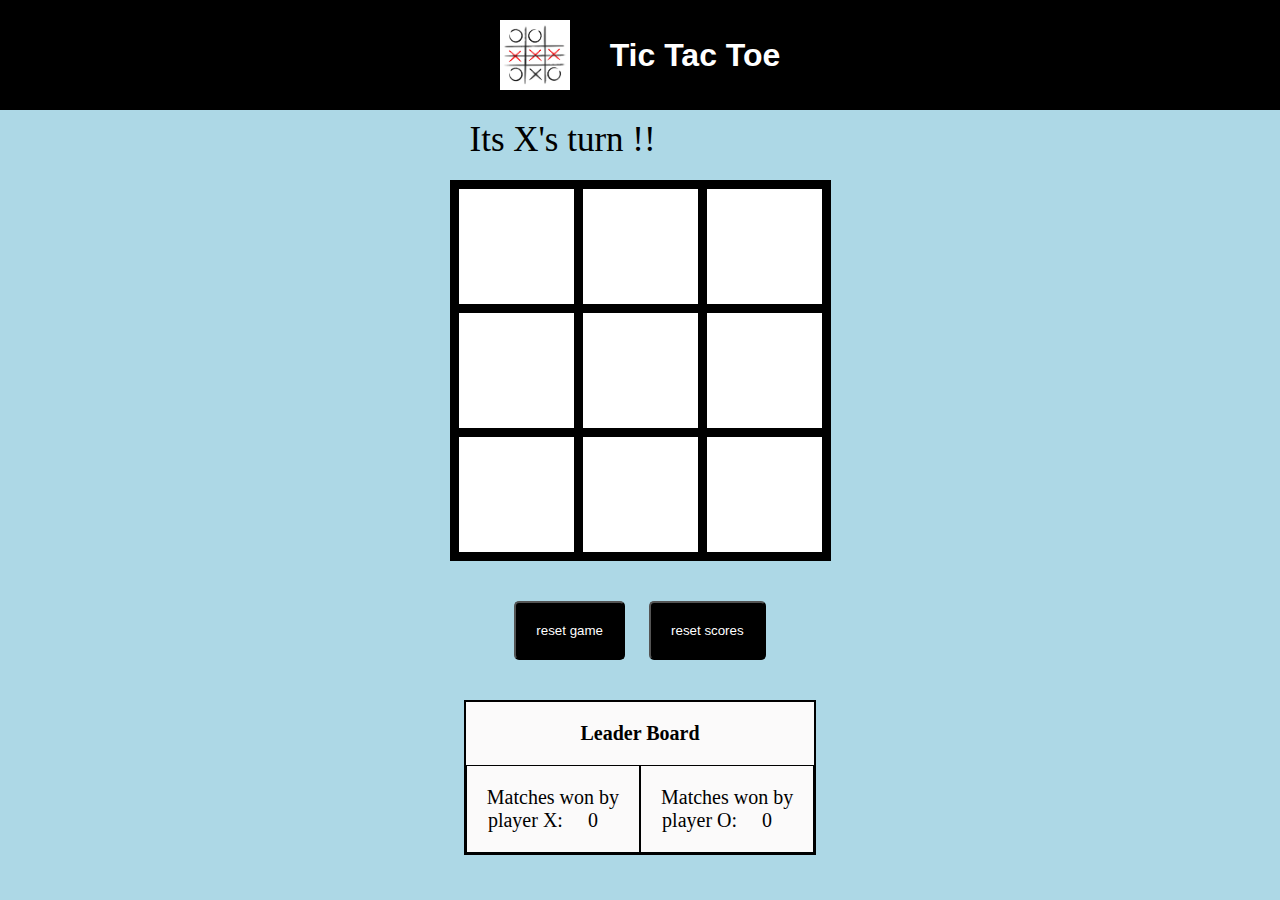
<file: index.html>
<!DOCTYPE html>
<html lang="en">
    <head>
        <meta charset="UTF-8">
        <meta name="viewport" content="width=device-width, initial-scale=1.0">
        <link rel="stylesheet" href="TicTacToe.css">
        <link rel="preconnect" href="https://fonts.googleapis.com">
        <link rel="preconnect" href="https://fonts.gstatic.com" crossorigin>
        <link href="https://fonts.googleapis.com/css2?family=Permanent+Marker&family=Playwrite+DK+Loopet:wght@100..400&display=swap" rel="stylesheet">
        <title>Tic Tac Toe</title>
    </head>
    <body>
        <header>
            <img src="ticTacToeimage.jpg">
            <h1>Tic Tac Toe</h1>
        </header>
        <div class="game-container">
            <div id="game-status"></div>
            <div class="boxes-container">
                <div box-index="0" class="box"></div>
                <div box-index="1" class="box"></div>
                <div box-index="2" class="box"></div>
                <div box-index="3" class="box"></div>
                <div box-index="4" class="box"></div>
                <div box-index="5" class="box"></div>
                <div box-index="6" class="box"></div>
                <div box-index="7" class="box"></div>
                <div box-index="8" class="box"></div>
            </div>
        </div>
        <div class="reset-buttons" >
            <button> reset game</button>
            <button>reset scores</button>
        </div>
        
        <div class="overlay">
            <div class="resetBtn-container">
                <p>Are you sure do you want to reset Game?</p>
                <div class="confirmation-buttons">
                    <button class="cancle">NO</button>
                    <button class="confirmbtn">YES</button>
                </div>
            </div>
        </div>
        <div class="overlay">
            <div class="resetBtn-container">
                <p>Are you sure do you want to reset scores and Game?</p>
                <div class="confirmation-buttons">
                    <button class="cancle">NO</button>
                    <button class="confirmbtn">YES</button>
                </div>
            </div>
        </div>

        <section class="score-card">
            <h4>Leader Board</h4>
            <div class="scores">
                <div id="1">
                    <p>Matches won by  </p>
                    <p>player X: <span id="x-wins"></span> </p>
                </div>
                <div id="2">
                    <p>Matches won by </p>
                    <p> player O: <span id="o-wins"></span> </p>
                </div>
            </div>
        </section>

        <script src="TicTacToe.js"></script>
    </body>
</html>
</file>
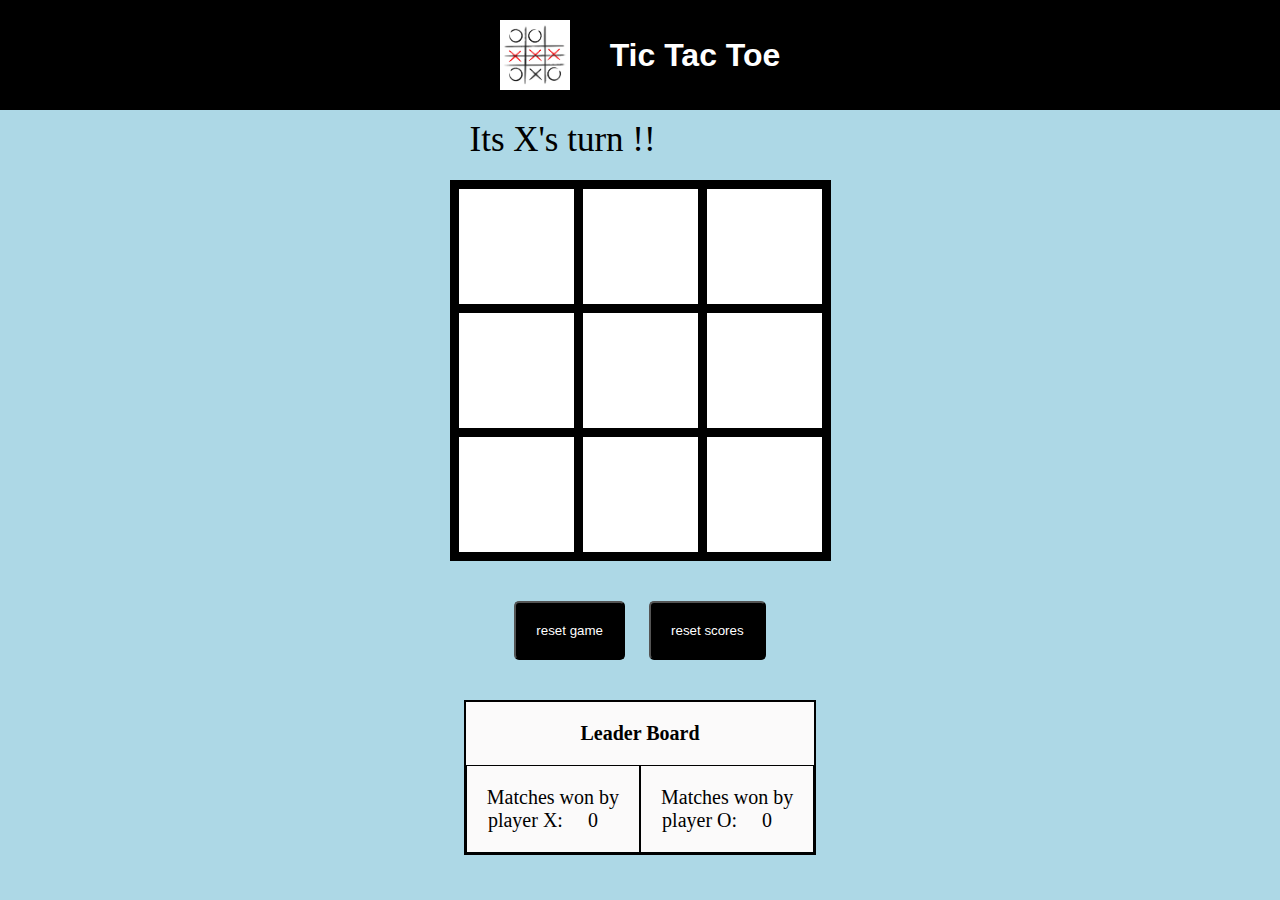
<file: TicTacToe.html>
<!DOCTYPE html>
<html lang="en">
    <head>
        <meta charset="UTF-8">
        <meta name="viewport" content="width=device-width, initial-scale=1.0">
        <link rel="stylesheet" href="TicTacToe.css">
        <link rel="preconnect" href="https://fonts.googleapis.com">
        <link rel="preconnect" href="https://fonts.gstatic.com" crossorigin>
        <link href="https://fonts.googleapis.com/css2?family=Permanent+Marker&family=Playwrite+DK+Loopet:wght@100..400&display=swap" rel="stylesheet">
        <title>Tic Tac Toe</title>
    </head>
    <body>
        <header>
            <img src="ticTacToeimage.jpg">
            <h1>Tic Tac Toe</h1>
        </header>
        <div class="game-container">
            <div id="game-status"></div>
            <div class="boxes-container">
                <div box-index="0" class="box"></div>
                <div box-index="1" class="box"></div>
                <div box-index="2" class="box"></div>
                <div box-index="3" class="box"></div>
                <div box-index="4" class="box"></div>
                <div box-index="5" class="box"></div>
                <div box-index="6" class="box"></div>
                <div box-index="7" class="box"></div>
                <div box-index="8" class="box"></div>
            </div>
        </div>
        <div class="reset-buttons" >
            <button> reset game</button>
            <button>reset scores</button>
        </div>
        
        <div class="overlay">
            <div class="resetBtn-container">
                <p>Are you sure do you want to reset Game?</p>
                <div class="confirmation-buttons">
                    <button class="cancle">NO</button>
                    <button class="confirmbtn">YES</button>
                </div>
            </div>
        </div>
        <div class="overlay">
            <div class="resetBtn-container">
                <p>Are you sure do you want to reset scores and Game?</p>
                <div class="confirmation-buttons">
                    <button class="cancle">NO</button>
                    <button class="confirmbtn">YES</button>
                </div>
            </div>
        </div>

        <section class="score-card">
            <h4>Leader Board</h4>
            <div class="scores">
                <div id="1">
                    <p>Matches won by  </p>
                    <p>player X: <span id="x-wins"></span> </p>
                </div>
                <div id="2">
                    <p>Matches won by </p>
                    <p> player O: <span id="o-wins"></span> </p>
                </div>
            </div>
        </section>

        <script src="TicTacToe.js"></script>
    </body>
</html>
</file>
<file: TicTacToe.css>
*{
    padding: 20px;
    margin: 0px;
    /* text-align: center; */
}
p{
    padding: 0px;
}
body {
    padding-top: 60px;
    display: flex;
    flex-direction: column;
    justify-content: center;
    align-items: center;
    background-color: lightblue;
}
header{
    display: flex;
    text-wrap: nowrap;
    font-family: cursive,Arial;
    font-size: 35pxs;
    justify-content: center;
    align-items: center;
    margin-top: 0px;
    padding: 0px;
    background-color: black;
    color: white;
    position: fixed;
    top: 0;
    left: 0;
    right: 0;
    z-index: 999;
}
header img{
    height: 70px;
    
}
#game-status{
    font-family: cursive;
    text-wrap: wrap;
}
.game-container{
    font-family: cursive,Arial;
    font-size: 35px;
    text-wrap: nowrap;
}
.boxes-container{
    height: auto;
    border: 2px solid black;
    display: grid;
    width:fit-content;
    grid-template-columns: 1fr 1fr 1fr;
    gap:5px;
    padding: 5px;
    background-color: black;
}
.box{
    height:75px;
    width:75px;
    border: 2px solid black;
    display: flex;
    align-items: center;
    justify-content: center;
    z-index: 1;
    background-color: white;
    font-size: 85px;
    font-family:"Permanent Marker",cursive;
}
.o-class{
    color: greenyellow;
}
.x-class{
    color: red;
}
.reset-buttons{
    display: flex;
    gap:1.5rem;
}
.reset-buttons button{
    background-color: black;
    color:white;
    border-radius: 5px;
    cursor: pointer;
}
.reset-buttons button:active{
    background-color: white;
    color: black;
    transition: 0.15s;
}
.score-card{
    display: flex;
    flex-direction: column;
    border: 2px solid black;
    margin-top: 20px;
    height: fit-content;
    padding: 0px;
    text-align: center;
    background-color: rgb(251, 250, 250);
    font-size: 20px;
}
.scores{
    display: flex;
    flex-direction: row;
    margin: 0px;
    padding: 0px;
}
.scores div{
    border: 1px solid black;
}
.green{
    background-color: lightgreen;
    color: green;
}
.overlay{
    background-color: rgba(0,0,0, 0.4);
    position: fixed;
    top:0;
    left:0;
    height: 100vh;
    width: 100vw;
    display: flex;
    align-items: center;
    justify-content: center;

    pointer-events: none;
    opacity: 0;
    z-index: 1000;
}
.overlay.show{
    pointer-events:auto;
    opacity: 1;
}
.resetBtn-container{
    border: 2px solid black;
    border-radius: 2px;
    padding: 2rem;
    background-color: white;
    z-index: 1000;
    display: flex;
    flex-direction: column;
    gap:1rem;
    align-items: center;
    justify-content: center;
    width: 300px;
    max-width: 60%;
}
.confirmation-buttons{
    display: flex;
    gap:2rem;
}
.confirmbtn{
    padding: 1rem 2rem;
    background-color: rgb(31, 203, 31);
    cursor: pointer;
}
.cancle{
    padding: 1rem 2rem;
    background-color: rgb(236, 29, 29);
    cursor: pointer;
}
.resetBtn-container p{
    font-size: 1.5rem;
    font-weight: bold;
    font-family: cursive;
}
</file>
